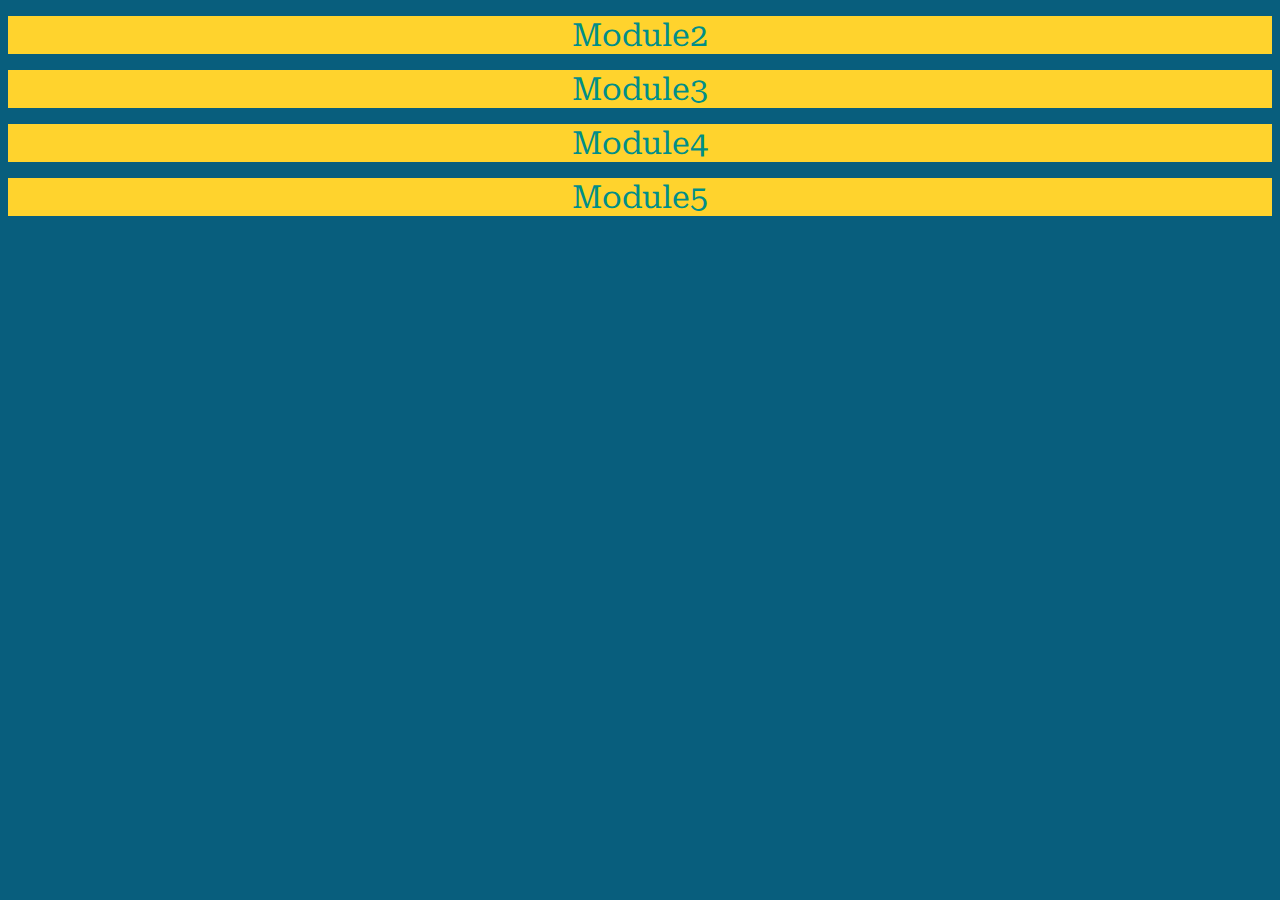
<file: index.html>
<!DOCTYPE html>
<html lang="en">
<head>
  <meta charset="UTF-8">
  <meta http-equiv="X-UA-Compatible" content="IE=edge">
  <meta name="viewport" content="width=device-width, initial-scale=1.0">
  <title>Document</title>
  <link href="https://cdn.jsdelivr.net/npm/bootstrap@5.0.2/dist/css/bootstrap.min.css" rel="stylesheet" integrity="sha384-EVSTQN3/azprG1Anm3QDgpJLIm9Nao0Yz1ztcQTwFspd3yD65VohhpuuCOmLASjC" crossorigin="anonymous">

  <link rel="preconnect" href="https://fonts.googleapis.com">
<link rel="preconnect" href="https://fonts.gstatic.com" crossorigin>
<link href="https://fonts.googleapis.com/css2?family=Roboto+Serif:wght@300&display=swap" rel="stylesheet">

  <link rel="stylesheet" href="./style.css">
</head>
<body>
  <!-- <div class="container">
    <a href="module3-solution/index.html" class="module-links">Module 1</a>
    <a href="module2-solution/index.html" class="module-links">Module 2</a><br>
    <a href="module4-solution/index.html" class="module-links">Module 3</a>
  </div> -->

  <div class="container">
    <div class="row">
      <div class="module-box col-sm p-2 m-5">
        <a href="./module2-solution/index.html" class="module-link">Module2</a>
      </div>
      <div class="module-box col-sm p-2 m-5">
        <a href="./module3-solution/index.html" class="module-link">Module3</a>
      </div>
      <div class="module-box col-sm p-2 m-5">
        <a href="module4-solution" class="module-link">Module4</a>
      </div>
      <div class="module-box col-sm p-2 m-5">
        <a href="module5-solution" class="module-link">Module5</a>
      </div>
    </div>
  </div>

  <script src="https://cdn.jsdelivr.net/npm/bootstrap@5.0.2/dist/js/bootstrap.bundle.min.js" integrity="sha384-MrcW6ZMFYlzcLA8Nl+NtUVF0sA7MsXsP1UyJoMp4YLEuNSfAP+JcXn/tWtIaxVXM" crossorigin="anonymous"></script>
</body>
</html>
</file>
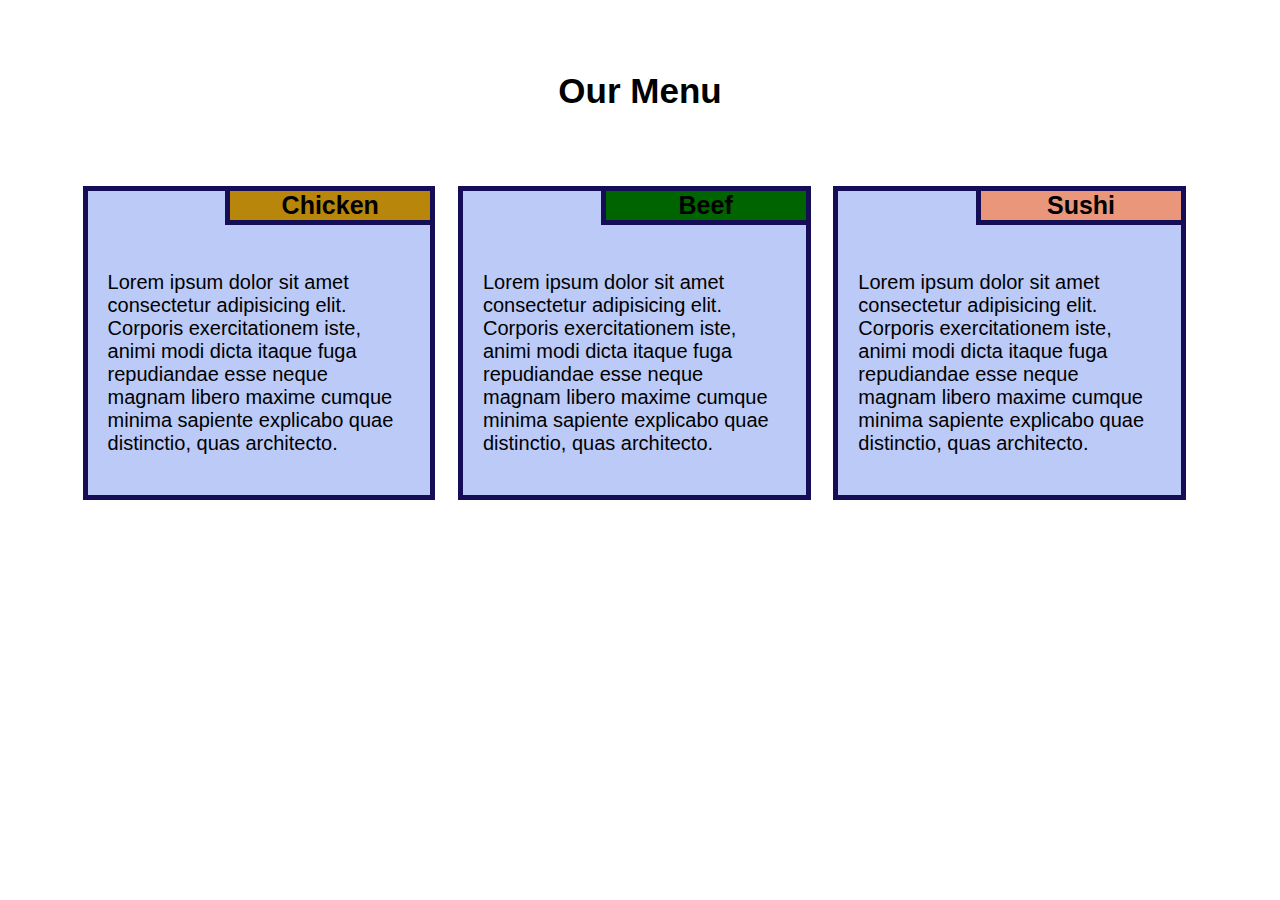
<file: module2-solution/index.html>
<!DOCTYPE html>
<html lang="en">

<head>
  <meta charset="UTF-8">
  <meta http-equiv="X-UA-Compatible" content="IE=edge">
  <meta name="viewport" content="width=device-width, initial-scale=1.0">
  <title>Coursera module2</title>
  <link rel="stylesheet" href="css/style.css">
</head>

<body>
  <header>
    <h1>Our Menu</h1>
  </header>

  <article>
    <section id="first">
      <h2 class="section-title" id="chicken">Chicken</h2>
      <p>Lorem ipsum dolor sit amet consectetur adipisicing elit. Corporis exercitationem iste, animi modi dicta itaque
        fuga repudiandae esse neque magnam libero maxime cumque minima sapiente explicabo quae distinctio, quas
        architecto.</p>
    </section>


    <section id="second">
      <div></div>
      <h2 class="section-title" id="beef">Beef</h2>
      <p>Lorem ipsum dolor sit amet consectetur adipisicing elit. Corporis exercitationem iste, animi modi dicta itaque
        fuga repudiandae esse neque magnam libero maxime cumque minima sapiente explicabo quae distinctio, quas
        architecto.</p>
    </section>

    <section id="third">
      <h2 class="section-title" id="sushi">Sushi</h2>
      <p>Lorem ipsum dolor sit amet consectetur adipisicing elit. Corporis exercitationem iste, animi modi dicta itaque
        fuga repudiandae esse neque magnam libero maxime cumque minima sapiente explicabo quae distinctio, quas
        architecto.</p>
    </section>
  </article>

</body>

</html>
</file>
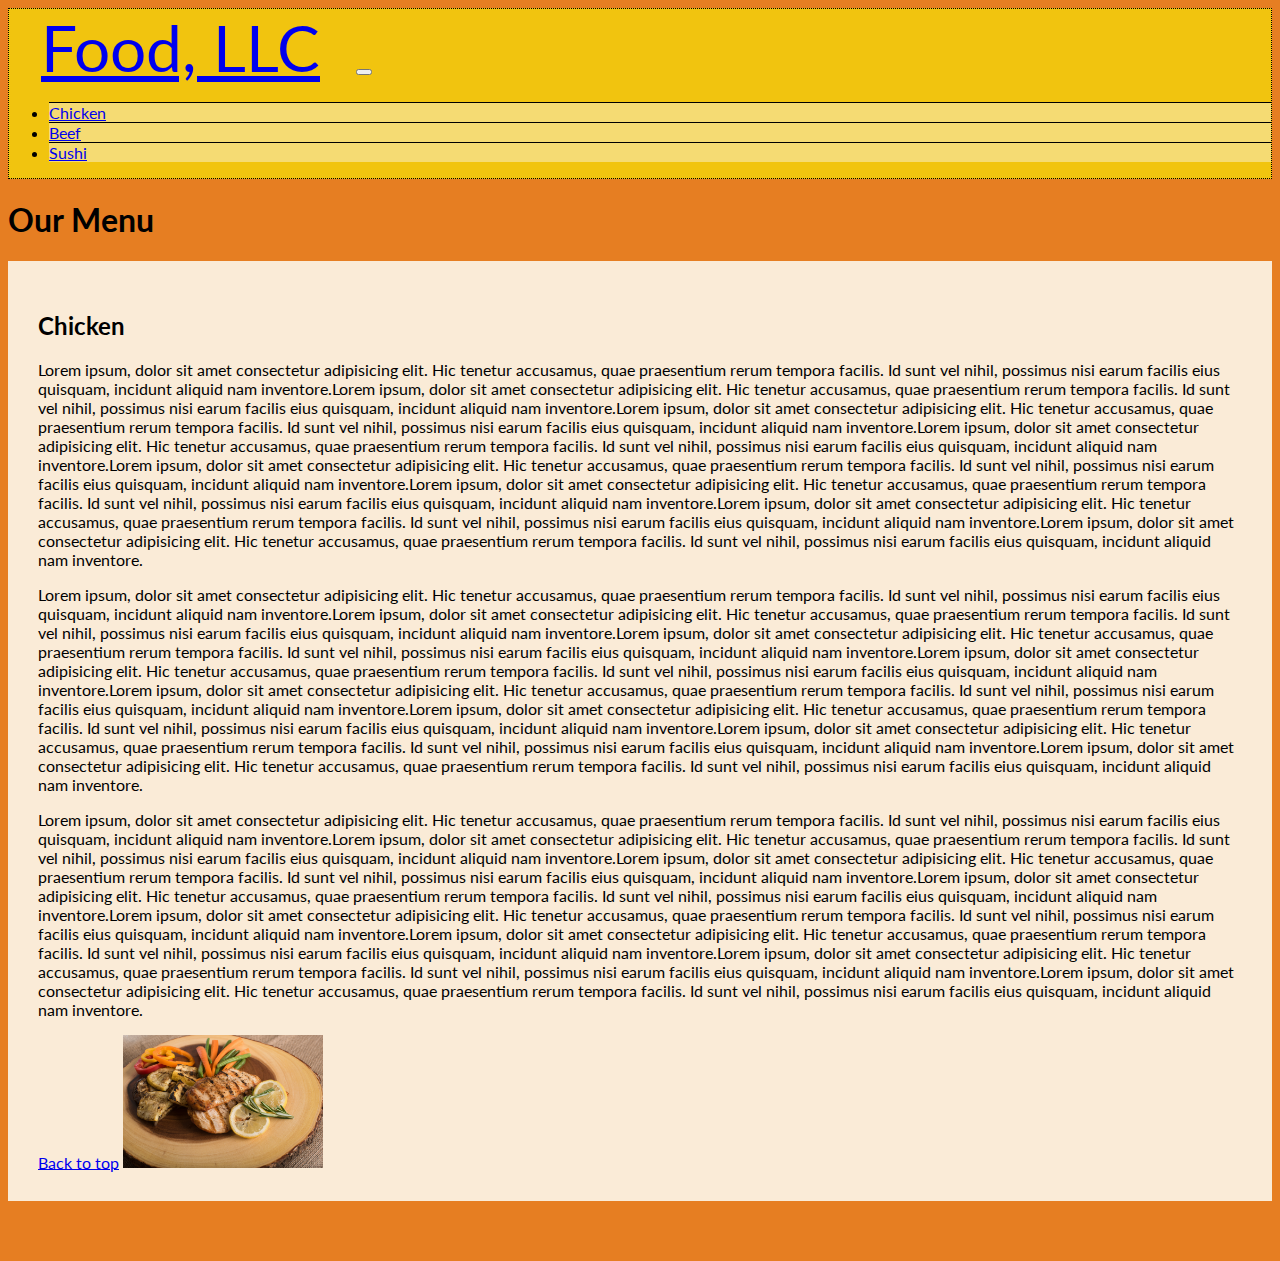
<file: module3-solution/index.html>
<!DOCTYPE html>
<html lang="en">
<head>
  <meta charset="UTF-8">
  <meta http-equiv="X-UA-Compatible" content="IE=edge">
  <meta name="viewport" content="width=device-width, initial-scale=1.0">
  <title>Module 3</title>
  <link href="https://cdn.jsdelivr.net/npm/bootstrap@5.0.2/dist/css/bootstrap.min.css" rel="stylesheet" integrity="sha384-EVSTQN3/azprG1Anm3QDgpJLIm9Nao0Yz1ztcQTwFspd3yD65VohhpuuCOmLASjC" crossorigin="anonymous">
  <link rel="stylesheet" href="css/style.css">
  <link rel="preconnect" href="https://fonts.googleapis.com">
  <link rel="preconnect" href="https://fonts.gstatic.com" crossorigin>
  <link href="https://fonts.googleapis.com/css2?family=Lato:ital,wght@0,100;0,300;0,400;0,700;1,300&display=swap" rel="stylesheet">
</head>

<body>
  <header>
    <nav class="navbar navbar-expand-md navbar-light p-0" id="navbar">
      <!-- <div class="container-fluid navbar-container"> -->
        <a class="navbar-brand" id="title" href="#">Food, LLC</a>

        <button class="navbar-toggler d-md-none" type="button" data-bs-toggle="collapse" data-bs-target="#navbarSupportedContent" aria-controls="navbarSupportedContent" aria-expanded="false" aria-label="Toggle navigation">
          <span class="navbar-toggler-icon"></span>
        </button>

        <div class="collapse navbar-collapse text-center" id="navbarSupportedContent">
          <ul class="navbar-nav me-auto d-md-none">
            <li class="nav-item ">
              <a class="nav-link" aria-current="page" href="#">Chicken</a>
            </li>
            <li class="nav-item">
              <a class="nav-link" href="#">Beef</a>
            </li>
            <li class="nav-item">
              <a class="nav-link" href="#">Sushi</a>
            </li>
          </ul>

        </div>
      </div>
    </nav>
  </header>

  <section>
    <!-- header -->
    <div class="container main-container text-center">
      <h1>Our Menu</h1>
    </div> 

    <!-- main section -->
    <div class="container">
      <div class="col-xs-12 main-content">
        <h2>Chicken</h2>
        <p>Lorem ipsum, dolor sit amet consectetur adipisicing elit. Hic tenetur accusamus, quae praesentium rerum tempora facilis. Id sunt vel nihil, possimus nisi earum facilis eius quisquam, incidunt aliquid nam inventore.Lorem ipsum, dolor sit amet consectetur adipisicing elit. Hic tenetur accusamus, quae praesentium rerum tempora facilis. Id sunt vel nihil, possimus nisi earum facilis eius quisquam, incidunt aliquid nam inventore.Lorem ipsum, dolor sit amet consectetur adipisicing elit. Hic tenetur accusamus, quae praesentium rerum tempora facilis. Id sunt vel nihil, possimus nisi earum facilis eius quisquam, incidunt aliquid nam inventore.Lorem ipsum, dolor sit amet consectetur adipisicing elit. Hic tenetur accusamus, quae praesentium rerum tempora facilis. Id sunt vel nihil, possimus nisi earum facilis eius quisquam, incidunt aliquid nam inventore.Lorem ipsum, dolor sit amet consectetur adipisicing elit. Hic tenetur accusamus, quae praesentium rerum tempora facilis. Id sunt vel nihil, possimus nisi earum facilis eius quisquam, incidunt aliquid nam inventore.Lorem ipsum, dolor sit amet consectetur adipisicing elit. Hic tenetur accusamus, quae praesentium rerum tempora facilis. Id sunt vel nihil, possimus nisi earum facilis eius quisquam, incidunt aliquid nam inventore.Lorem ipsum, dolor sit amet consectetur adipisicing elit. Hic tenetur accusamus, quae praesentium rerum tempora facilis. Id sunt vel nihil, possimus nisi earum facilis eius quisquam, incidunt aliquid nam inventore.Lorem ipsum, dolor sit amet consectetur adipisicing elit. Hic tenetur accusamus, quae praesentium rerum tempora facilis. Id sunt vel nihil, possimus nisi earum facilis eius quisquam, incidunt aliquid nam inventore.</p>
        <p>Lorem ipsum, dolor sit amet consectetur adipisicing elit. Hic tenetur accusamus, quae praesentium rerum tempora facilis. Id sunt vel nihil, possimus nisi earum facilis eius quisquam, incidunt aliquid nam inventore.Lorem ipsum, dolor sit amet consectetur adipisicing elit. Hic tenetur accusamus, quae praesentium rerum tempora facilis. Id sunt vel nihil, possimus nisi earum facilis eius quisquam, incidunt aliquid nam inventore.Lorem ipsum, dolor sit amet consectetur adipisicing elit. Hic tenetur accusamus, quae praesentium rerum tempora facilis. Id sunt vel nihil, possimus nisi earum facilis eius quisquam, incidunt aliquid nam inventore.Lorem ipsum, dolor sit amet consectetur adipisicing elit. Hic tenetur accusamus, quae praesentium rerum tempora facilis. Id sunt vel nihil, possimus nisi earum facilis eius quisquam, incidunt aliquid nam inventore.Lorem ipsum, dolor sit amet consectetur adipisicing elit. Hic tenetur accusamus, quae praesentium rerum tempora facilis. Id sunt vel nihil, possimus nisi earum facilis eius quisquam, incidunt aliquid nam inventore.Lorem ipsum, dolor sit amet consectetur adipisicing elit. Hic tenetur accusamus, quae praesentium rerum tempora facilis. Id sunt vel nihil, possimus nisi earum facilis eius quisquam, incidunt aliquid nam inventore.Lorem ipsum, dolor sit amet consectetur adipisicing elit. Hic tenetur accusamus, quae praesentium rerum tempora facilis. Id sunt vel nihil, possimus nisi earum facilis eius quisquam, incidunt aliquid nam inventore.Lorem ipsum, dolor sit amet consectetur adipisicing elit. Hic tenetur accusamus, quae praesentium rerum tempora facilis. Id sunt vel nihil, possimus nisi earum facilis eius quisquam, incidunt aliquid nam inventore.</p>
        <p>Lorem ipsum, dolor sit amet consectetur adipisicing elit. Hic tenetur accusamus, quae praesentium rerum tempora facilis. Id sunt vel nihil, possimus nisi earum facilis eius quisquam, incidunt aliquid nam inventore.Lorem ipsum, dolor sit amet consectetur adipisicing elit. Hic tenetur accusamus, quae praesentium rerum tempora facilis. Id sunt vel nihil, possimus nisi earum facilis eius quisquam, incidunt aliquid nam inventore.Lorem ipsum, dolor sit amet consectetur adipisicing elit. Hic tenetur accusamus, quae praesentium rerum tempora facilis. Id sunt vel nihil, possimus nisi earum facilis eius quisquam, incidunt aliquid nam inventore.Lorem ipsum, dolor sit amet consectetur adipisicing elit. Hic tenetur accusamus, quae praesentium rerum tempora facilis. Id sunt vel nihil, possimus nisi earum facilis eius quisquam, incidunt aliquid nam inventore.Lorem ipsum, dolor sit amet consectetur adipisicing elit. Hic tenetur accusamus, quae praesentium rerum tempora facilis. Id sunt vel nihil, possimus nisi earum facilis eius quisquam, incidunt aliquid nam inventore.Lorem ipsum, dolor sit amet consectetur adipisicing elit. Hic tenetur accusamus, quae praesentium rerum tempora facilis. Id sunt vel nihil, possimus nisi earum facilis eius quisquam, incidunt aliquid nam inventore.Lorem ipsum, dolor sit amet consectetur adipisicing elit. Hic tenetur accusamus, quae praesentium rerum tempora facilis. Id sunt vel nihil, possimus nisi earum facilis eius quisquam, incidunt aliquid nam inventore.Lorem ipsum, dolor sit amet consectetur adipisicing elit. Hic tenetur accusamus, quae praesentium rerum tempora facilis. Id sunt vel nihil, possimus nisi earum facilis eius quisquam, incidunt aliquid nam inventore.</p>
        <a href="#title">Back to top</a>
        <img src="chicken-unsplash.jpg" alt="Chicken" class=".img-fluid mx-auto d-block">
      </div>
      
    </div>

  </section>
<script src="https://cdn.jsdelivr.net/npm/bootstrap@5.0.2/dist/js/bootstrap.bundle.min.js" integrity="sha384-MrcW6ZMFYlzcLA8Nl+NtUVF0sA7MsXsP1UyJoMp4YLEuNSfAP+JcXn/tWtIaxVXM" crossorigin="anonymous"></script>
</body>
</html>
</file>
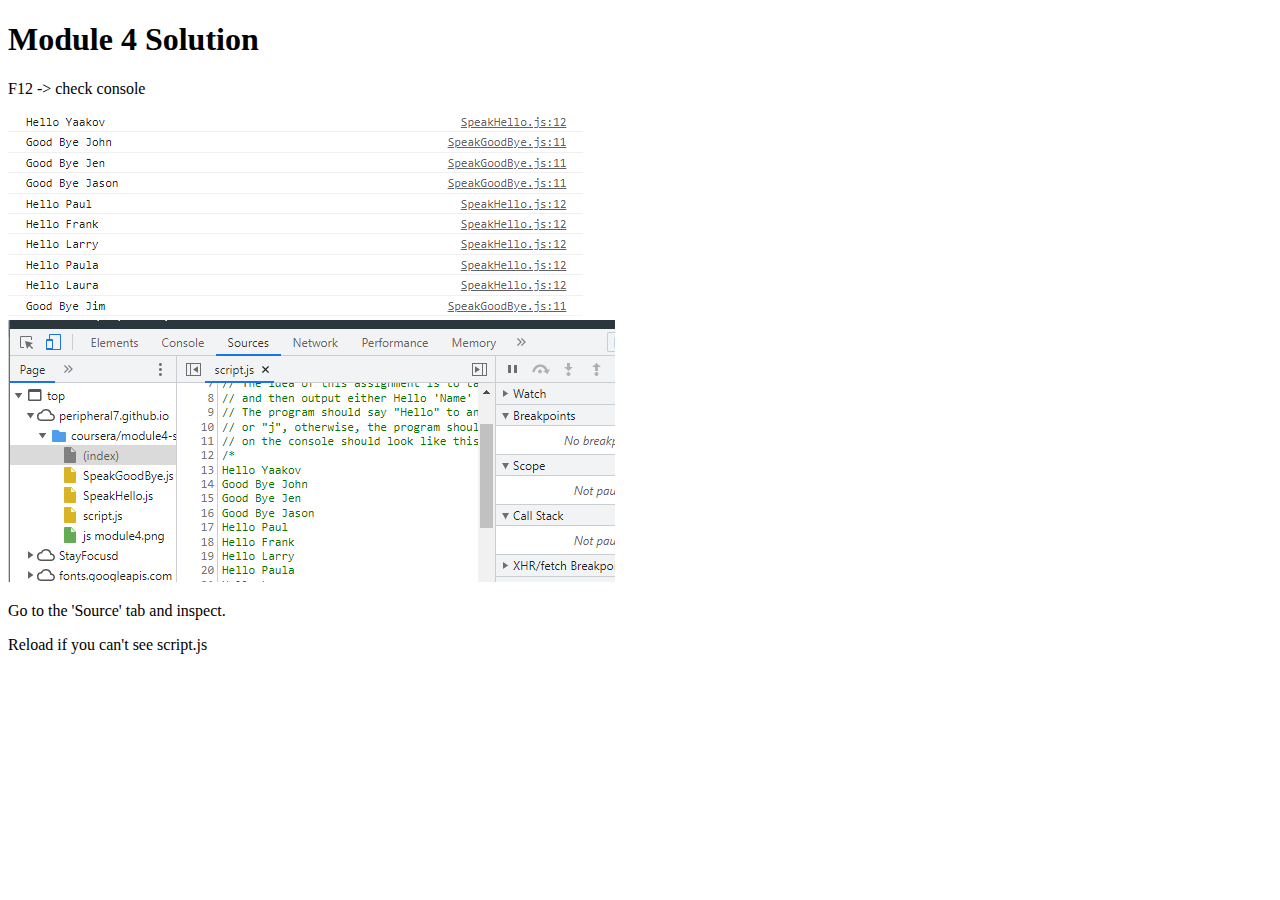
<file: module4-solution/index.html>
<!DOCTYPE html>
<html>
<head>
  <meta charset="utf-8">
  <title>Module 4 Solution Starter</title>
  <script>
    var names = []; // DO NOT REMOVE
  </script>
  <script src="SpeakHello.js"></script>
  <script src="SpeakGoodBye.js"></script>
  <script src="script.js"></script>
</head>
<body>
  <div class="container">
    <h1>Module 4 Solution</h1>
  <p>F12 -> check console</p>
  <img src="js module4.png" alt="javascript log">
  </div>
  <div class="container">
    <img src="console source.png" alt="source tab">
    <p>Go to the 'Source' tab and inspect.</p>
    <p>Reload if you can't see script.js</p>
  </div>
</body>
</html>
</file>
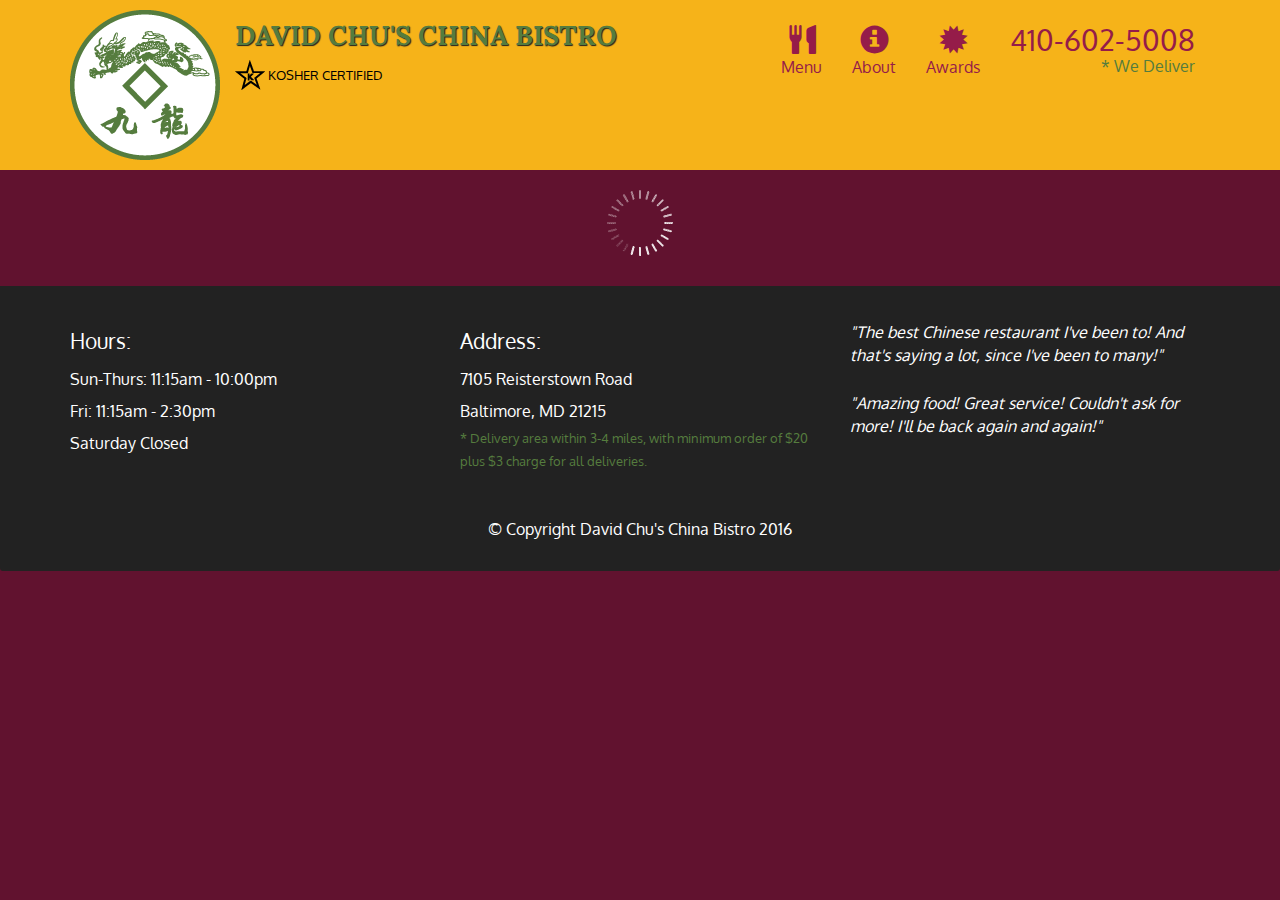
<file: module5-solution/index.html>
<!doctype html>
<html lang="en">
  <head>
    <meta charset="utf-8">
    <meta http-equiv="X-UA-Compatible" content="IE=edge">
    <meta name="viewport" content="width=device-width, initial-scale=1">
    <title>David Chu's China Bistro</title>
    <link rel="stylesheet" href="css/bootstrap.min.css">
    <link rel="stylesheet" href="css/styles.css">
    <link href='https://fonts.googleapis.com/css?family=Oxygen:400,300,700' rel='stylesheet' type='text/css'>
    <link href='https://fonts.googleapis.com/css?family=Lora' rel='stylesheet' type='text/css'>
  </head>
<body>
  <header>
    <nav id="header-nav" class="navbar navbar-default">
      <div class="container">
        <div class="navbar-header">
          <a href="index.html" class="pull-left visible-md visible-lg">
            <div id="logo-img" alt="Logo image"></div>
          </a>

          <div class="navbar-brand">
            <a href="index.html"><h1>David Chu's China Bistro</h1></a>
            <p>
              <img src="images/star-k-logo.png" alt="Kosher certification">
              <span>Kosher Certified</span>
            </p>
          </div>

          <button id="navbarToggle" type="button" class="navbar-toggle collapsed" data-toggle="collapse" data-target="#collapsable-nav" aria-expanded="false">
            <span class="sr-only">Toggle navigation</span>
            <span class="icon-bar"></span>
            <span class="icon-bar"></span>
            <span class="icon-bar"></span>
          </button>
        </div>
        
        <div id="collapsable-nav" class="collapse navbar-collapse">
           <ul id="nav-list" class="nav navbar-nav navbar-right">
            <li id="navHomeButton" class="visible-xs active">
              <a href="index.html">
                <span class="glyphicon glyphicon-home"></span> Home</a>
            </li>
            <li id="navMenuButton">
              <a href="#" onclick="$dc.loadMenuCategories();">
                <span class="glyphicon glyphicon-cutlery"></span><br class="hidden-xs"> Menu</a>
            </li>
            <li>
              <a href="#">
                <span class="glyphicon glyphicon-info-sign"></span><br class="hidden-xs"> About</a>
            </li>
            <li>
              <a href="#">
                <span class="glyphicon glyphicon-certificate"></span><br class="hidden-xs"> Awards</a>
            </li>
            <li id="phone" class="hidden-xs">
              <a href="tel:410-602-5008">
                <span>410-602-5008</span></a><div>* We Deliver</div>
            </li>
          </ul><!-- #nav-list -->
        </div><!-- .collapse .navbar-collapse -->
      </div><!-- .container -->
    </nav><!-- #header-nav -->
  </header>

  <div id="call-btn" class="visible-xs">
    <a class="btn" href="tel:410-602-5008">
    <span class="glyphicon glyphicon-earphone"></span>
    410-602-5008
    </a>
  </div>
  <div id="xs-deliver" class="text-center visible-xs">* We Deliver</div>

  <div id="main-content" class="container"></div>

  <footer class="panel-footer">
    <div class="container">
      <div class="row">
        <section id="hours" class="col-sm-4">
          <span>Hours:</span><br>
          Sun-Thurs: 11:15am - 10:00pm<br>
          Fri: 11:15am - 2:30pm<br>
          Saturday Closed
          <hr class="visible-xs">
        </section>
        <section id="address" class="col-sm-4">
          <span>Address:</span><br>
          7105 Reisterstown Road<br>
          Baltimore, MD 21215
          <p>* Delivery area within 3-4 miles, with minimum order of $20 plus $3 charge for all deliveries.</p>
          <hr class="visible-xs">
        </section>
        <section id="testimonials" class="col-sm-4">
          <p>"The best Chinese restaurant I've been to! And that's saying a lot, since I've been to many!"</p>
          <p>"Amazing food! Great service! Couldn't ask for more! I'll be back again and again!"</p>
        </section>
      </div>
      <div class="text-center">&copy; Copyright David Chu's China Bistro 2016</div>
    </div>
  </footer>

  <!-- jQuery (Bootstrap JS plugins depend on it) -->
  <script src="js/jquery-2.1.4.min.js"></script>
  <script src="js/bootstrap.min.js"></script>
  <script src="js/ajax-utils.js"></script>
  <script src="js/script.js"></script>
</body>
</html>
</file>
<file: style.css>
body {
  background-color: #085E7D;
  font-family: 'Roboto Serif', sans-serif;
}
.module-box {
  background-color: #FFD32D;
}

a.module-link {
  display: block;
  margin: 1rem auto;
  text-align: center;
  text-decoration: none;
  color: #008E89;
  font-size: 32px;
}
</file>
<file: module2-solution/css/style.css>
/* display a desktop version of the site when the width of the browser window is 992px and above. Tablet view should appear only if the width of the browser window is between 768px and 991px, inclusively. Mobile view should appear only if the width of the browser is equal to or less than 767px. */
html {
  font-size: 20px;
}

body {
  font-family: 'Lucida Sans', 'Lucida Sans Regular', 'Lucida Grande', 'Lucida Sans Unicode', Geneva, Verdana, sans-serif;

}

header {
  width: 300px;
  text-align: center;
  margin: auto;
  padding: 2rem
}

header>h1 {
  font-size: 1.75rem;
}

article {
  width: 90%;
  margin: auto;
}

section {
  box-sizing: border-box;
  /* padding: 0rem 1rem 1rem 1rem; */
  border: 1px solid rgb(21, 13, 85);
  border-width: thick;
  position: relative;

}

.section-title {
  font-size: 1.25rem;
  width: 200px;
  background-color: rgba(165, 42, 42, 0.37);
  text-align: center;

  border: 1px solid rgb(21, 13, 85);
  border-width: thick;

  position: relative;
  float: right;
  left: 5px;
  top: -5px;
  margin: 0rem;
}

section>p {
  margin: 4rem 1rem 2rem 1rem;
}

#chicken {
  background-color: darkgoldenrod;
}

#beef {
  background-color: darkgreen;
}

#sushi {
  background-color: darksalmon;
}

@media screen and (min-width: 992px) {
  section {
    width: 31%;
    background-color: rgb(187, 202, 247);
    float: left;
    margin: 1%;
  }
}

@media screen and (min-width: 768px) and (max-width: 991px) {


  section {
    width: 46%;
    background-color: rgb(160, 180, 241);
    float: left;
  }

  #first {
    width: 48%;
    margin-right: 2%;
    margin-bottom: 1.5rem;

  }

  #second {
    width: 48%;
    margin-left: 2%;
    margin-bottom: 1.5rem;
  }

  #third {
    background-color: rgb(160, 180, 241);
    float: none;
    clear: both;
    width: 100%;
  }
}

@media screen and (max-width: 767px) {
  section {
    width: 100%;
    background-color: rgb(160, 180, 241);
    margin: 1rem 0;
  }

  header {
    width: 300px;
    text-align: center;
    margin: auto;
    padding: 0.5rem
  }
}
</file>
<file: module3-solution/css/style.css>
body {
  background-color: #E67E22;
  font-family: 'Lato', sans-serif;
}

nav#navbar{
  background-color: #F1C40F;
  border: 1px dotted;
}

a.navbar-brand {
  font-size: 2rem;
  margin: 2rem;
  margin-left: 15px;
}
#navbarSupportedContent ul li {
  border-top: 1px solid;
  background-color: #f7e7a7a8;
}


.main-container {
  margin: 20px auto;
}


.main-content{
  /* height: 800px; */
  background-color: antiquewhite;
  padding: 30px;
  margin-bottom: 60px;
}

img {
  width: 200px;
  
}

@media only screen and (min-width: 720px) {
  a.navbar-brand {
    font-size: 4rem;
    margin: 2rem;
  }
}
</file>
<file: module5-solution/css/styles.css>
body {
  font-size: 16px;
  color: #fff;
  background-color: #61122f;
  font-family: 'Oxygen', sans-serif;
}

/** HEADER **/
#header-nav {
  background-color: #f6b319;
  border-radius: 0;
  border: 0;
}

#logo-img {
  background: url('../images/restaurant-logo_large.png') no-repeat;
  width: 150px;
  height: 150px;
  margin: 10px 15px 10px 0;
}

.navbar-brand {
  padding-top: 25px;
}
.navbar-brand h1 { /* Restaurant name */
  font-family: 'Lora', serif;
  color: #557c3e;
  font-size: 1.5em;
  text-transform: uppercase;
  font-weight: bold;
  text-shadow: 1px 1px 1px #222;
  margin-top: 0;
  margin-bottom: 0;
  line-height: .75;
}
.navbar-brand a:hover, .navbar-brand a:focus {
  text-decoration: none;
}
.navbar-brand p { /* Kosher cert */
  color: #000;
  text-transform: uppercase;
  font-size: .7em;
  margin-top: 15px;
}
.navbar-brand p span { /* Star-K */
  vertical-align: middle;
}

#nav-list {
  margin-top: 10px;
}
#nav-list a {
  color: #951C49;
  text-align: center;
}
#nav-list a:hover {
  background: #E7E7E7;
}
#nav-list a span {
  font-size: 1.8em;
}

#phone {
  margin-top: 5px;
}
#phone a { /* Phone number */
  text-align: right;
  padding-bottom: 0;
}
#phone div { /* We Deliver */
  color: #557c3e;
  text-align: right;
  padding-right: 15px;
}

.navbar-header button.navbar-toggle, .navbar-header .icon-bar {
  border: 1px solid #61122f;
}
.navbar-header button.navbar-toggle {
  clear: both;
  margin-top: -30px;
}
/* END HEADER */

/* FOOTER */
.panel-footer {
  margin-top: 30px;
  padding-top: 35px;
  padding-bottom: 30px;
  background-color: #222;
  border-top: 0;
}
.panel-footer div.row {
  margin-bottom: 35px;
}
#hours, #address {
  line-height: 2;
}
#hours > span, #address > span {
  font-size: 1.3em;
}
#address p {
  color: #557c3e;
  font-size: .8em;
  line-height: 1.8;
}
#testimonials {
  font-style: italic;
}
#testimonials p:nth-child(2) {
  margin-top: 25px;
}
/* END FOOTER */



/* HOME PAGE */
.container .jumbotron {
  box-shadow: 0 0 50px #3F0C1F;
  border: 2px solid #3F0C1F;
}

#menu-tile, #specials-tile, #map-tile {
  height: 250px;
  width: 100%;
  margin-bottom: 15px;
  position: relative;
  border: 2px solid #3F0C1F;
  overflow: hidden;
}
#menu-tile:hover, #specials-tile:hover, #map-tile:hover {
  box-shadow: 0 1px 5px 1px #cccccc;
}
#menu-tile {
  background: url('../images/menu-tile.jpg') no-repeat;
  background-position: center;
}
#specials-tile {
  background: url('../images/specials-tile.jpg') no-repeat;
  background-position: center;
}
#menu-tile span, #specials-tile span, #map-tile span {
  position: absolute;
  bottom: 0;
  right: 0;
  width: 100%;
  text-align: center;
  font-size: 1.6em;
  text-transform: uppercase;
  background-color: #000;
  color: #fff;
  opacity: .8;
}
/* END HOME PAGE */

/* MENU CATEGORIES PAGE */
.category-tile { 
  position: relative;
  border: 2px solid #3F0C1F;
  overflow: hidden;
  width: 200px;
  height: 200px;
  margin: 0 auto 15px;
}
.category-tile span {
  position: absolute;
  bottom: 0;
  right: 0;
  width: 100%;
  text-align: center;
  font-size: 1.2em;
  text-transform: uppercase;
  background-color: #000;
  color: #fff;
  opacity: .8;
}
.category-tile:hover {
  box-shadow: 0 1px 5px 1px #cccccc;
}

#menu-categories-title + div {
  margin-bottom: 50px;
}
/* END MENU CATEGORIES PAGE */

/* SINGLE CATEGORY PAGE */
.menu-item-tile {
  margin-bottom: 25px;
}
.menu-item-tile hr {
  width: 80%;
}
.menu-item-tile .menu-item-price {
  font-size: 1.1em;
  text-align: right;
  margin-top: -15px;
  margin-right: -15px;
}
.menu-item-tile .menu-item-price span {
  font-size: .6em;
}
.menu-item-photo {
  position: relative;
  border: 2px solid #3F0C1F; 
  overflow: hidden;
  padding: 0;
  margin-right: -15px;
  margin-left: auto;
  margin-bottom: 20px;
  max-width: 250px;
}
.menu-item-photo div {
  position: absolute;
  bottom: 0;
  right: 0;
  width: 80px;
  background-color: #557c3e;
  text-align: center;
}
.menu-item-description {
  padding-right: 30px;
}
h3.menu-item-title {
  margin: 0 0 10px;
}
.menu-item-details {
  font-size: .9em;
  font-style: italic;
}
/* END SINGLE CATEGORY PAGE */


/********** Large devices only **********/
@media (min-width: 1200px) {
  .container .jumbotron {
    background: url('../images/jumbotron_1200.jpg') no-repeat;
    height: 675px;
  }
}

/********** Medium devices only **********/
@media (min-width: 992px) and (max-width: 1199px) {
  /* Header */
  #logo-img {
    background: url('../images/restaurant-logo_medium.png') no-repeat;
    width: 100px;
    height: 100px;
    margin: 5px 5px 5px 0;
  }
  /* End Header */

  /* Home Page */
  .container .jumbotron {
    background: url('../images/jumbotron_992.jpg') no-repeat;
    height: 558px;
  }
  /* End Home Page */
}

/********** Small devices only **********/
@media (min-width: 768px) and (max-width: 991px) {
  /* Home Page */
  .container .jumbotron {
    background: url('../images/jumbotron_768.jpg') no-repeat;
    height: 432px;
  }
  /* End Home Page */
}

/********** Extra small devices only **********/
@media (max-width: 767px) {
  /* Header */
  .navbar-brand {
    padding-top: 10px;
    height: 80px;
  }
  .navbar-brand h1 { /* Restaurant name */
    padding-top: 10px;
    font-size: 5vw; /* 1vw = 1% of viewport width */
  }
  .navbar-brand p { /* Kosher cert */
    font-size: .6em;
    margin-top: 12px;
  }
  .navbar-brand p img { /* Star-K */
    height: 20px;
  }

  #collapsable-nav a { /* Collapsed nav menu text */
    font-size: 1.2em;
  }
  #collapsable-nav a span { /* Collapsed nav menu glyph */
    font-size: 1em;
    margin-right: 5px;
  }

  #call-btn > a {
    font-size: 1.5em;
    display: block;
    margin: 0 20px;
    padding: 10px;
    border: 2px solid #fff;
    background-color: #f6b319;
    color: #951c49;
  }
  #xs-deliver {
    margin-top: 5px;
    font-size: .7em;
    letter-spacing: .1em;
    text-transform: uppercase;
  }
  /* End Header */

  /* Footer */
  .panel-footer section {
    margin-bottom: 30px;
    text-align: center;
  }
  .panel-footer section:nth-child(3) {
    margin-bottom: 0; /* margin already exists on the whole row */
  }
  .panel-footer section hr {
    width: 50%;
  }
  /* End Footer */

  /* Home Page */
  .container .jumbotron {
    margin-top: 30px;
    padding: 0;
  }
  #menu-tile, #specials-tile {
    width: 360px;
    margin: 0 auto 15px;
  }

  .menu-item-photo {
    margin-right: auto;
  }
  .menu-item-tile .menu-item-price {
    text-align: center;
  }
  .menu-item-description {
    text-align: center;;
  }
}


/********** Super extra small devices Only :-) (e.g., iPhone 4) **********/
@media (max-width: 479px) {
  /* Header */
  .navbar-brand h1 { /* Restaurant name */
    padding-top: 5px;
    font-size: 6vw;
  }
  /* End Header */
  
  /* Home page */
  #menu-tile, #specials-tile {
    width: 280px;
    margin: 0 auto 15px;
  }

  .col-xxs-12 {
    position: relative;
    min-height: 1px;
    padding-right: 15px;
    padding-left: 15px;
    float: left;
    width: 100%;
  }
}
</file>
